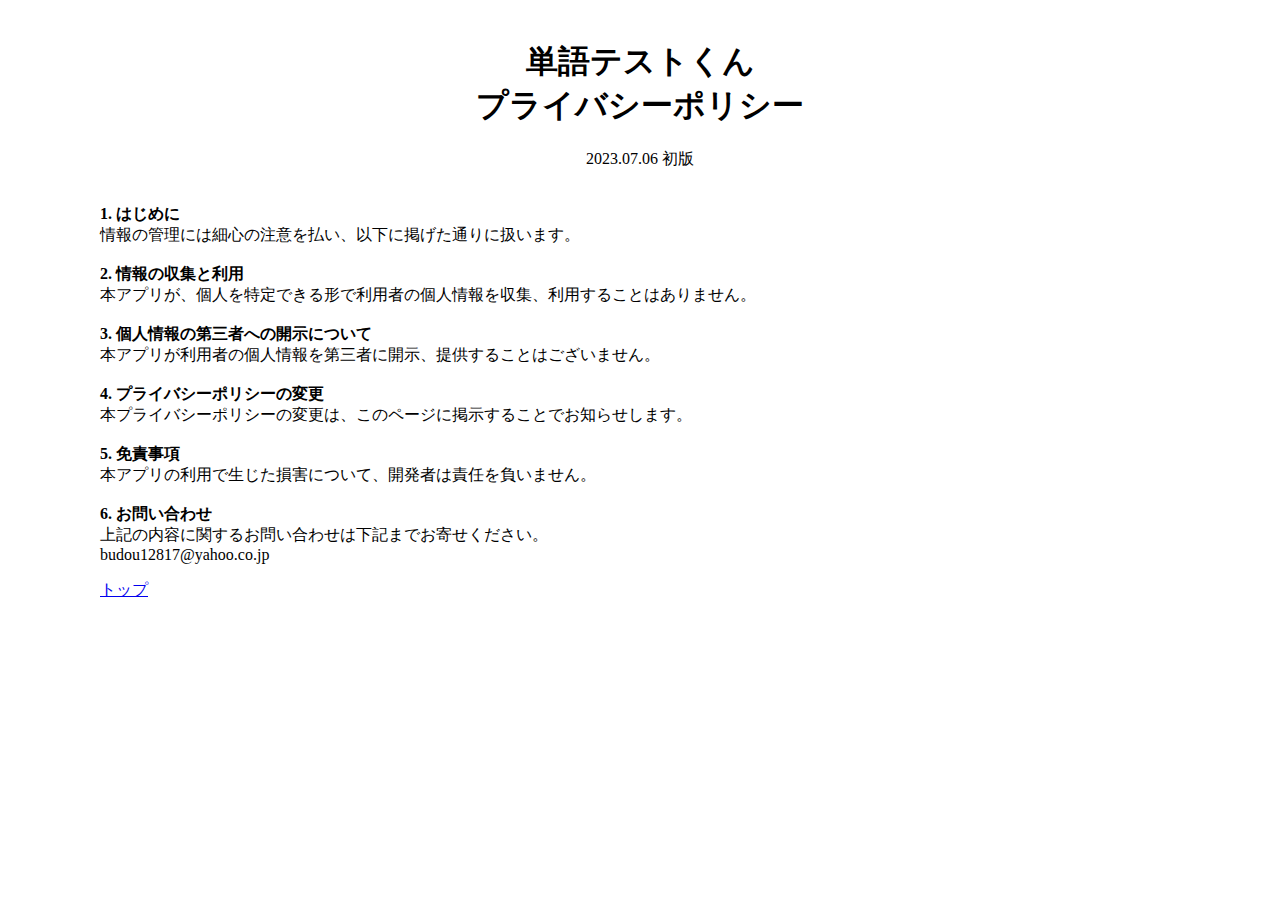
<file: privacy-jp.html>
<doctype html>
    <html>

    <head>
        <meta charset="utf-8">
        <title>
            プライバシーポリシー | 単語テストくん
        </title>
    </head>

    <body>

        <h1 style="text-align:center">
            単語テストくん<br>プライバシーポリシー
        </h1>

        <p style="text-align:center">
            2023.07.06 初版
            <!--
                更新履歴
                更新 : 2023.07.06
            -->
        </p>

        <p><br>
            <b>1. はじめに</b><br>
            情報の管理には細心の注意を払い、以下に掲げた通りに扱います。<br><br>

            <b>2. 情報の収集と利用</b><br>
            本アプリが、個人を特定できる形で利用者の個人情報を収集、利用することはありません。<br><br>

            <b>3. 個人情報の第三者への開示について</b><br>
            本アプリが利用者の個人情報を第三者に開示、提供することはございません。<br><br>

            <b>4. プライバシーポリシーの変更</b><br>
            本プライバシーポリシーの変更は、このページに掲示することでお知らせします。<br><br>

            <b>5. 免責事項</b><br>
            本アプリの利用で生じた損害について、開発者は責任を負いません。<br><br>

            <b>6. お問い合わせ</b><br>
            上記の内容に関するお問い合わせは下記までお寄せください。<br>
            budou12817@yahoo.co.jp
        </p>

        <a href="index.html">トップ</a>

    </body>

    </html>

    <style>
        body {
            margin: 40px 100px 40px 100px;
        }
    </style>
</file>
